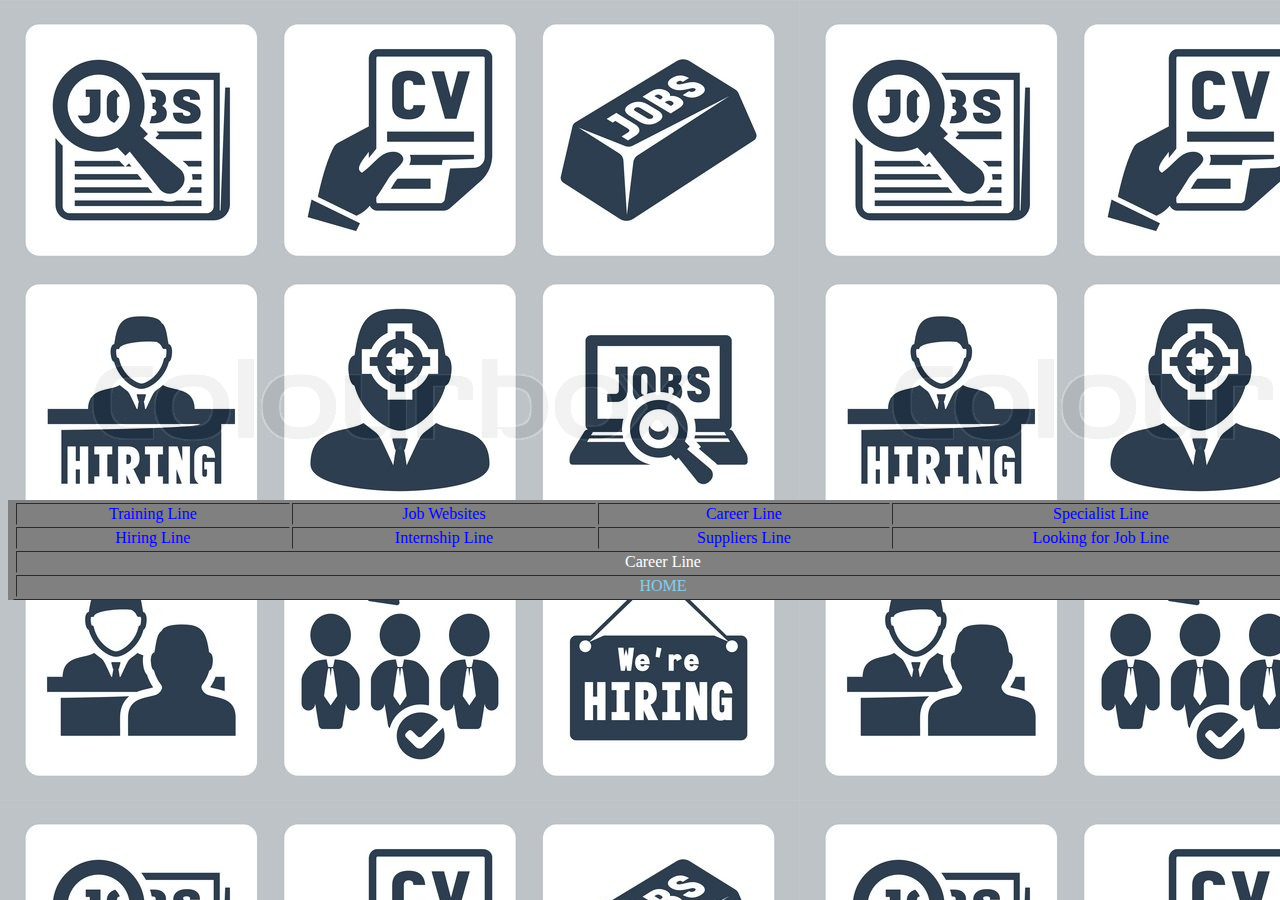
<file: career.html>
<!DOCTYPE html>
<html>
<head>
	<title>Career</title>
	<link rel="stylesheet" type="text/css" href="style.css">
</head>
<body>
	<center><div style="background-color: grey; color: white;
	text-align: center;
	padding-left: 5px;
	margin-top: 300px;
	align-items: center;
	justify-content: center;">
			<table class="table" border="1">
				<tr>
					<td style="color: blue">Training Line</td>
					<td style="color: blue">Job Websites</td>
					<td style="color: blue">Career Line</td>
					<td style="color: blue">Specialist Line</td>
				</tr>
				<tr>
					<td style="color: blue">Hiring Line</td>
					<td style="color: blue">Internship Line</td>
					<td style="color: blue">Suppliers Line</td>
					<td style="color: blue">Looking for Job Line</td>
				</tr>
				<tr >
					<td style="text-align: center;color: white" colspan="4"><a style="text-decoration: none; color: white;" href="#">Career Line</a></td>
					
				</tr>
				<tr>
					<td style="text-align: center;color: skyblue" colspan="4"><a style="text-decoration: none; color: skyblue;" href="index.html">HOME</a></td>
					
				</tr>

			</table>
			
		</div></center>

</body>
</html>
</file>
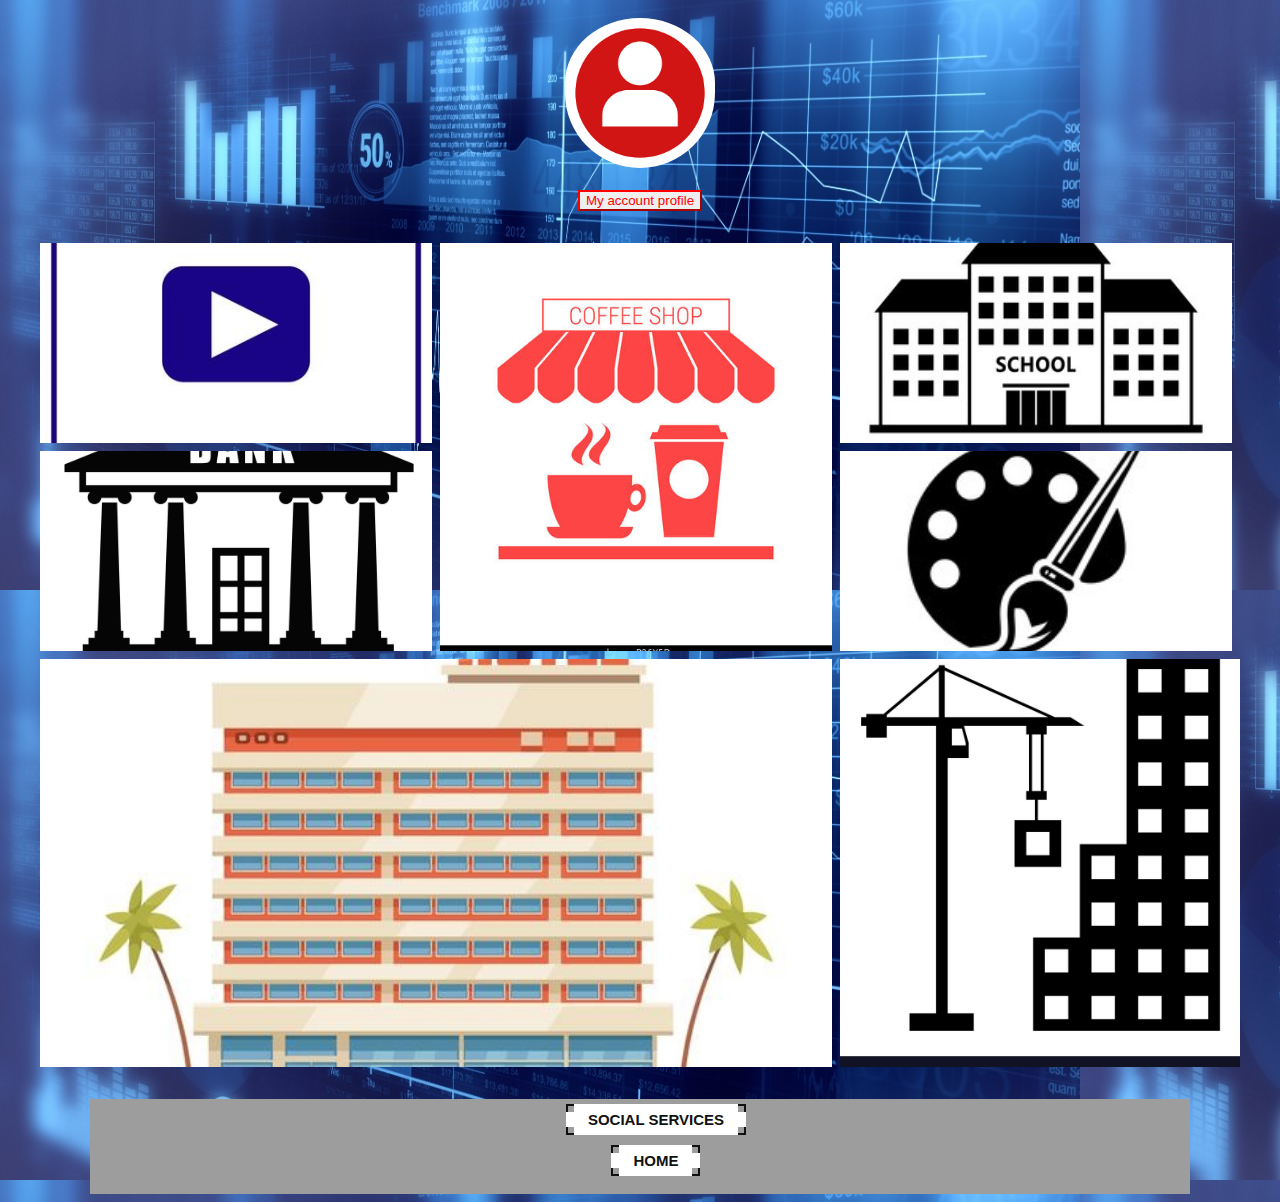
<file: social.html>
<!DOCTYPE html>
<html>
<title> Tunga Investment Campos Ltd</title>
<link rel="shortcut icon" type="image/x-icon" href="icon.png">
<meta charset="UTF-8">
<meta name="viewport" content="width=device-width, initial-scale=1">
<link rel="stylesheet" href="style3.css">
<link href="https://cdn.jsdelivr.net/npm/bootstrap@5.1.3/dist/css/bootstrap.min.css" rel="stylesheet" integrity="sha384-1BmE4kWBq78iYhFldvKuhfTAU6auU8tT94WrHftjDbrCEXSU1oBoqyl2QvZ6jIW3" crossorigin="anonymous">
<link rel="stylesheet" href="https://fonts.googleapis.com/css2?family=Nunito:wght@200;300;400;600&display=swap">

<body style="background: rgba(81, 130, 250, 0.853) url(bac.jpg);">
  
    <center><div class="user">
		<img style="height: 150px;padding-top: 10px;border-radius: 100px" src="users.jpg">
	</div><br>
    <button style="color: red; border-color: red;">My account profile</button>
    </center>
	<center>

    <div class="wrapper">

        <div class="gallery">
            
            <div class="gallery_item gallery-item--1">
                <a href="#" class="gallery_link" link>
                    <img src="ads.jpeg" class="gallery_image">
                    <div class="gallery_overlay">
                        <span> Advertising </span>
                    </div>
                </a>
            </div>

            <div class="gallery_item gallery-item--2">
                <a href="#" class="gallery_link" link>
                    <img src="bank.jpeg" class="gallery_image">
                    <div class="gallery_overlay">
                        <span> bank </span>
                    </div>
                </a>
            </div>

            <div class="gallery_item gallery-item--3">
                <a href="#" class="gallery_link" link>
                    <img src="book.jpeg" class="gallery_image">
                    <div class="gallery_overlay">
                        <span> Book store </span>
                    </div>
                </a>
            </div>

            <div class="gallery_item gallery-item--4">
                <a href="#" class="gallery_link" link>
                    <img src="coffee.jpeg" class="gallery_image">
                    <div class="gallery_overlay">
                        <span> coffee </span>
                    </div>
                </a>
            </div>

            <div class="gallery_item gallery-item--5">
                <a href="#" class="gallery_link" link>
                    <img src="hotel.jpeg" class="gallery_image">
                    <div class="gallery_overlay">
                        <span> hotel </span>
                    </div>
                </a>
            </div>

            <div class="gallery_item gallery-item--6">
                <a href="#" class="gallery_link" link>
                    <img src="paint.jpeg" class="gallery_image">
                    <div class="gallery_overlay">
                        <span> paint </span>
                    </div>
                </a>
            </div>

            <div class="gallery_item gallery-item--7">
                <a href="#" class="gallery_link" link>
                    <img src="static.jpeg" class="gallery_image">
                    <div class="gallery_overlay">
                        <span> sales </span>
                    </div>
                </a>
            </div>

            <div class="gallery_item gallery-item--8">
                <a href="#" class="gallery_link" link>
                    <img src="school.jpeg" class="gallery_image">
                    <div class="gallery_overlay">
                        <span> school </span>
                    </div>
                </a>
            </div>

            
        </div>
    </div>

<footer class="footer">
<center>
<div class="button">
    <a href="#"><span> Social Services </span></a>
</div><br>
<div class="button">
    <a href="index.html"><span> Home </span></a>
</div>
</center>      
</footer>
</body>
</html>
</file>
<file: style.css>
body{
	background-image: url(hiring.jpg);
}
.table{
	background-color: grey;
	text-align: center;
	margin-top: 500px;
	width: 1300px;
}
</file>
<file: style3.css>
*,
*:before
*:after{
    margin: 0;
    padding: 0;
    box-sizing: border-box;
}
body{
    font-family: 'Roboto', sans-serif;
    
}

.wrapper{
    max-width: 75rem;
    padding: 2rem;
    margin: 0 auto;
    
}

/* gallery session */

.gallery{
    display: grid;
    grid-template-columns: repeat(3, 1fr);
    grid-template-rows: repeat(4, 12.5rem);
    gap: .5rem;
}

/* gallery layout */

.gallery-item--1{
    grid-column: 1 / span 1;
    grid-row: 1 / span 1;
}
.gallery-item--2{
    grid-column: 1 / span 1;
    grid-row: 2 / span 1;
}
.gallery-item--3{
    grid-column: 2 / span 1;
    grid-row: 1 / span 2;

}
.gallery-item--4{
    grid-column: 2 / span 1;
    grid-row: 1 / span 2;

}
.gallery-item--5{
    grid-column: 1 / span 2;
    grid-row: 3 / span 2;

}
.gallery-item--6{
    grid-column: 3 / span 1;
    grid-row: 2 / span 1;

}
.gallery-item--7{
    grid-column: 3 / span 2;
    grid-row: 3 / span 2;

}
.gallery-item--8{
    grid-column: 3 / span 1;
    grid-row: 1 / span 1;

}

/* gallery link */

.gallery_link{
    position: relative;
    display: block;
    width: 100%;
    height: 100%;
    overflow: hidden;
}

/* gallery link overlay */

.gallery_overlay{
    position: absolute;
    right: 0;
    left: 0;
    top: 0;
    bottom: 0;

    display: flex;
    flex-direction: column;
    justify-content: center;
    align-items: center;
    

    background: rgb(0, 0, 0, 0.4);
    font-size: 1.5rem;
    color: #fff;
    font-weight: 700;
    text-transform: uppercase;

    opacity: 0;
    pointer-events: none;
    transition: opacity .2s;

}

.gallery_link:hover .gallery_overlay{
    opacity: 1;

}

/* gallery overlay text */

.gallery_overlay span{
    position: relative;
    line-height: 3rem;
}
.gallery_overlay span:before,
.gallery_overlay span:after {
    content: '';
    position: absolute;
    height: 2px;
    width: 0;
    background: #eee;
    transition: width .3s ease-out;

}
.gallery_overlay span:before{
    top: 0;
    left: 0;
}
.gallery_overlay span:after{
    bottom: 0;
    right: 0;
}

.gallery_link:hover .gallery_overlay span:before,
.gallery_link:hover .gallery_overlay span:after{
    width: 100%;
}

/* gallery image */

.gallery_image{
    width: 100%;
    height: 100%;
    object-fit: cover;
    transform: scale(1.05);
    transition: 
    transform .5s,
    filter .5s;
}

.gallery_link:hover .gallery_image{
    transform: scale(1.2);
    filter: blur(2px);
}

/* button session */

.button{
    position: relative;
    display: inline-block;
    padding: 5px 20px;
    text-transform: uppercase;
    color: #111;
    text-decoration: none;
    font-weight: 600;
    font-size: 10px;
}
.button a{
    position: relative;
    display: inline-block;
    padding: 5px 20px;
    border: 2px solid #111;
    text-transform: uppercase;
    color: #111;
    text-decoration: none;
    font-weight: 600;
    font-size: 15px;
}
.button a:before{
    content: '';
    position: absolute;
    top: 6px;
    left: -2px;
    width: calc(100% + 4px);
    height: calc(100% - 12px);
    background: #fff;
    transition: 0.5s ease-in-out;
    transform: scaleY(1);
    transition-delay: 0.5s;
}
.button a:hover:before{
    transform: scaleY(0);

}
.button a:after{
    content: '';
    position: absolute;
    left: 6px;
    top: -2px;
    height: calc(100% + 4px);
    width: calc(100% - 12px);
    background: #fff;
    transition: 0.5s ease-in-out;
    transform: scaleY(1);
}

.button a:hover:after{
    transform: scaleX(0);

}
.button a span{
    position: relative;
    z-index: 3;
}
/* end session button */

/* starts footer session */
.footer{
    background: rgb(158, 157, 157);
    width: 84.5%;
    height: 95px;
    padding-left: 2rem;
    margin: 0 auto;

}


/* end session session */

@media screen and (max-width: 60rem) {
    .wrapper{
        padding: 1rem;
    }
    .gallery{
        grid-template-columns: repeat(2, 1fr);
    }

    /* gallery layout */

    .gallery-item--1{
        grid-column: 1 / span 1;
        grid-row: 1 / span 1;
    }
    .gallery-item--2{
        grid-column: 1 / span 1;
        grid-row: 2 / span 1;
    }
    .gallery-item--3{
        grid-column: 2 / span 1;
        grid-row: 1 / span 2;
    
    }
    .gallery-item--4{
        grid-column: 1 / span 1;
        grid-row: 3 / span 2;
    
    }
    .gallery-item--5{
        grid-column: 2 / span 1; 
        grid-row: 3 / span 1;
    
    }
    .gallery-item--6{
        grid-column: 2 / span 1;
        grid-row: 4 / span 1;
    
    }  

    .gallery_overlay {
        font-size: 1.25rem;
    }
}

@media screen and (max-width: 35rem) {
    .gallery{
        display: block;
    }

    .gallery_item {
        margin: .5rem;

    }

    .gallery_link{
        height: 80vw;
    }
    .gallery_overlay {
        font-size: 1rem;
    }
}
</file>
